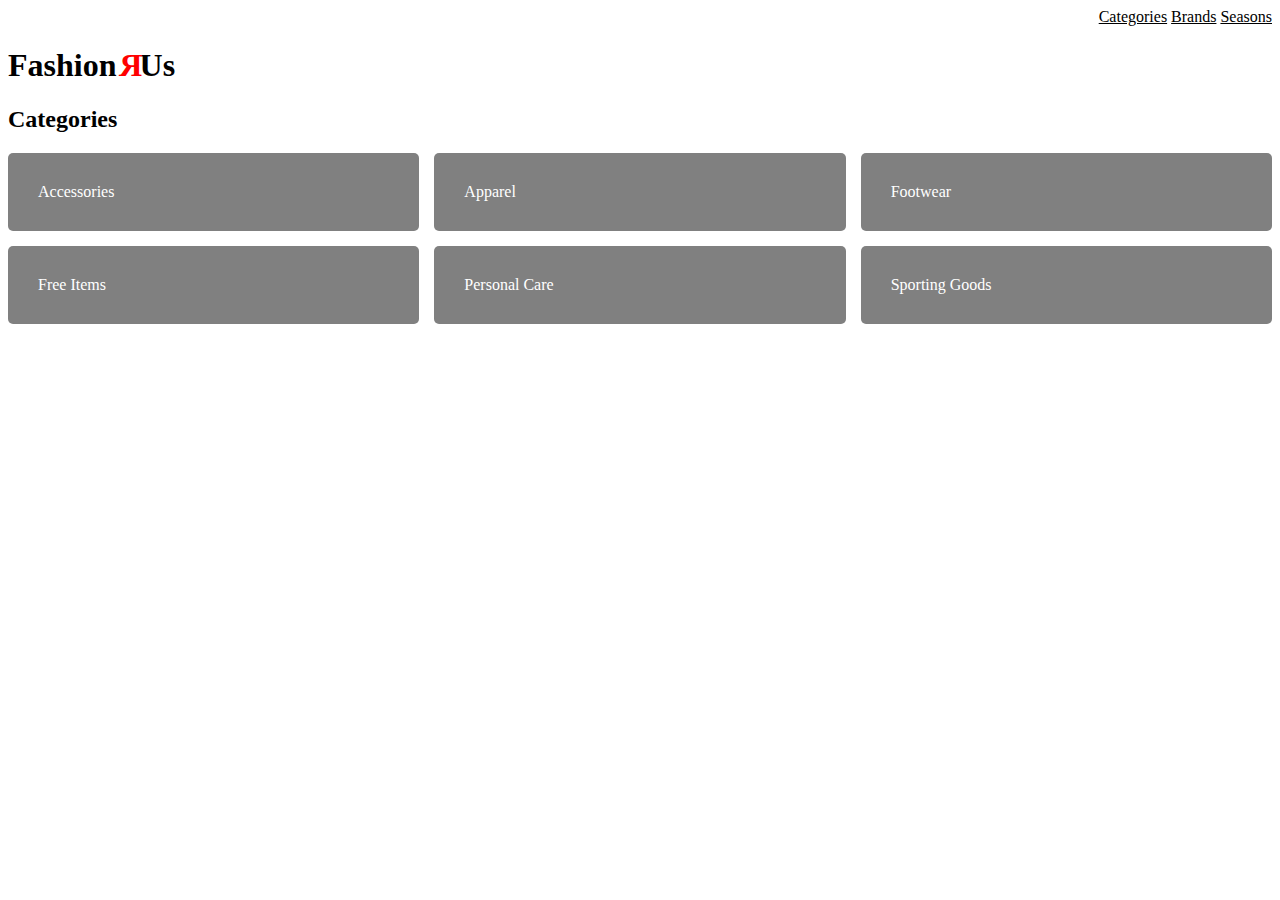
<file: index.html>
<!DOCTYPE html>
<html lang="en">
<head>
    <meta charset="UTF-8">
    <meta name="viewport" content="width=device-width, initial-scale=1.0">
    <link rel="stylesheet" href="style.css">
    <title>Document</title>
</head>
<body>
    <header>
        <nav>
            <a href="productlist.html">Categories</a>
            <a href="productlist.html">Brands</a>
            <a href="productlist.html">Seasons</a>
        </nav>
    </header>
    <main>
    <h1>Fashion<span class="red">R</span>Us</h1>
    <h2>Categories</h2>

    <div class="categories-grid">
        
        <a href="productlist.html" class="category-box">Accessories</a>
        <a href="productlist.html" class="category-box">Apparel</a>
        <a href="productlist.html" class="category-box">Footwear</a>
        <a href="productlist.html" class="category-box">Free Items</a>
        <a href="productlist.html" class="category-box">Personal Care</a>
        <a href="productlist.html" class="category-box">Sporting Goods</a>

    </div>

</main>
    <footer></footer>
</body>
</html>
</file>
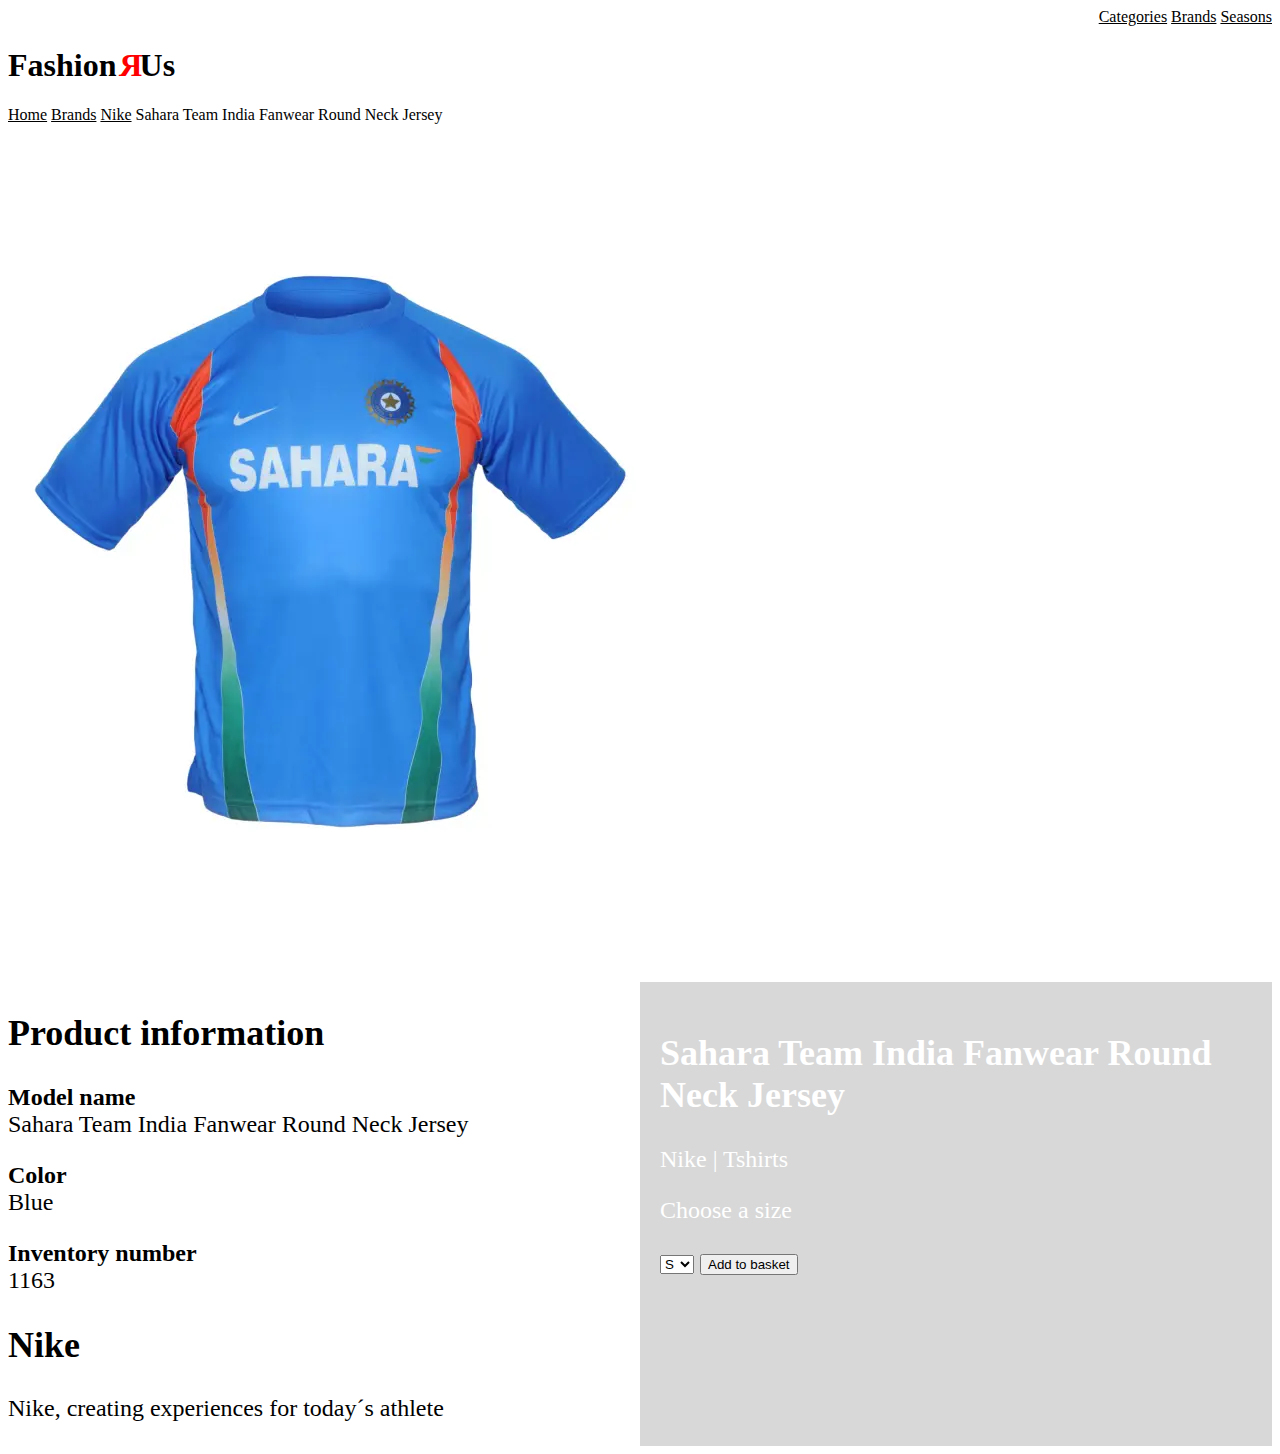
<file: product.html>
<!DOCTYPE html>
<html lang="en">
<head>
    <meta charset="UTF-8">
    <meta name="viewport" content="width=device-width, initial-scale=1.0">
    <link rel="stylesheet" href="style.css">
    <title>Document</title>
</head>
<body>
    <header>
        
        <nav>
            <a href="index.html">Categories</a>
            <a href="index.html">Brands</a>
            <a href="index.html">Seasons</a>
        </nav>
    </header>


    <main>
        <h1>Fashion<span class="red">R</span>Us</h1>
        <div class="breadcrumbs">
            <a href="index.html">Home</a>  
            <a href="index.html">Brands</a>  
            <a href="index.html">Nike</a>  
            Sahara Team India Fanwear Round Neck Jersey
          </div>
       <div class="product-img">
        <img src="assets/nike-t-shirt.webp" alt="Sahara Team India Fanwear Round Neck Jersey">
       </div>

       <div class="product-info">

        <div class="info-left">
            <h2>Product information</h2>
            <p> <strong>Model name</strong> <br> Sahara Team India Fanwear Round Neck Jersey</p>
            <p><strong>Color</strong> <br> Blue</p>
            <p><strong>Inventory number</strong> <br> 1163</p>
            <h2>Nike</h2>
            <p>Nike, creating experiences for today´s athlete</p>
        </div>

        <div class="info-right">
            <h2>Sahara Team India Fanwear Round Neck Jersey</h2>
            <p>Nike | Tshirts</p>
            <p>Choose a size</p>
            <select name="size" id="">
                <option value="s">S</option>
                <option value="m">M</option>
                <option value="l">L</option>
            </select>
            <button>Add to basket</button>

        </div>

       </div>

    </main>
    
</body>
</html>
</file>
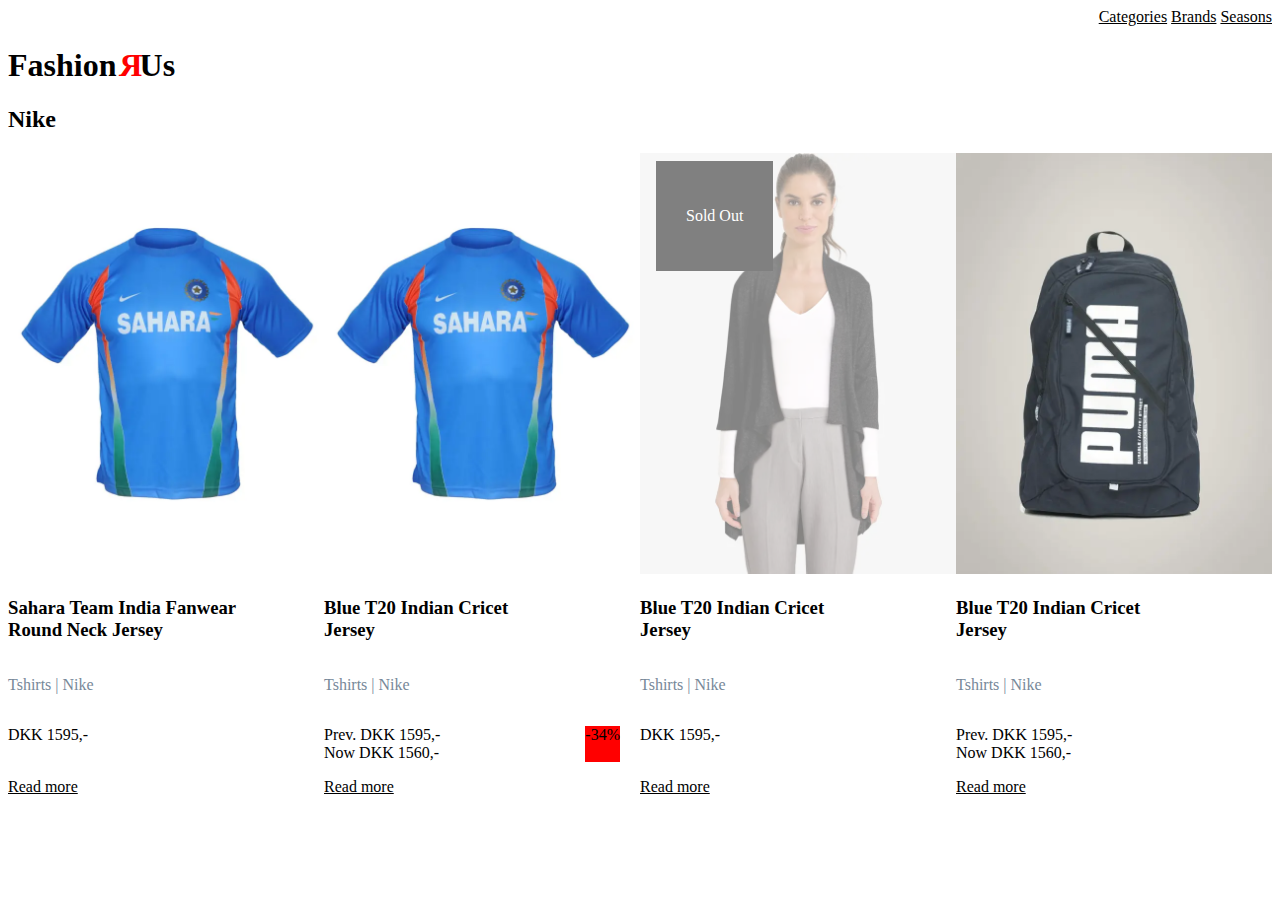
<file: productlist.html>
<!DOCTYPE html>
<html lang="da">
  <head>
    <meta charset="UTF-8" />
    <meta name="viewport" content="width=device-width, initial-scale=1.0" />
    <link rel="stylesheet" href="style.css" />
    <title>Document</title>
  </head>
  <body>
    <header>
      <nav>
        <a href="product.html">Categories</a>
        <a href="product.html">Brands</a>
        <a href="product.html">Seasons</a>
      </nav>
    </header>

    <main>
      <h1>Fashion<span class="red">R</span>Us</h1>

      <h2>Nike</h2>

      <!-- PRODUCT NUMBER 1 -->
      <section class="products">
        <article class="product-card">
          <img src="assets/nike-t-shirt.webp" alt="Nike T-shirt" />
          <h3>
            Sahara Team India Fanwear <br />
            Round Neck Jersey
          </h3>

          <p class="grey">Tshirts | Nike</p>
          <p>DKK 1595,-</p>
          <a href="product.html">Read more</a>
        </article>

        <!-- PRODUCT NUMBER 2 -->
        <article class="product-card">
          <img src="assets/nike-t-shirt.webp" alt="Nike T-shirt" />
          <h3>
            Blue T20 Indian Cricet <br />
            Jersey
          </h3>

          <p class="grey">Tshirts | Nike</p>
          <div class="sale"> 
            <p>
            Prev. DKK 1595,- <br />
            Now DKK 1560,-
          </p>
          <p class="saleRed">-34%</p>
        </div>
         

          <a href="product.html">Read more</a>
        </article>

        <!-- PRODUCT NUMBER 3 -->
        <article class="product-card">
            <div class="sold-out_container">
                  <img src="assets/woman.webp" alt="Nike T-shirt" />
            <div class="sold-out"><p>Sold Out</p></div>
        </div>
        
          <h3>
            Blue T20 Indian Cricet <br />
            Jersey
          </h3>

          <p class="grey">Tshirts | Nike</p>
          <p>DKK 1595,-</p>
          <a href="product.html">Read more</a>
        </article>

        <!-- PRODUCT NUMBER 4 -->
        <article class="product-card">
          <img src="assets/puma.webp" alt="Nike T-shirt" />
          <h3>
            Blue T20 Indian Cricet <br />
            Jersey
          </h3>

          <p class="grey">Tshirts | Nike</p>
          <p>
            Prev. DKK 1595,- <br />
            Now DKK 1560,-
          </p>

          <a href="product.html">Read more</a>
        </article>
      </section>
    </main>
  </body>
</html>
</file>
<file: style.css>
/* Header */
header{
    display: flex;
    justify-content: right;
}

nav a{
    color: black;
}

/* H1 */
.red{color: red;
display: inline-block;
transform: scaleX(-1)translateX(-0.2rem);}

/* grid box categories */
.categories-grid{
    display: grid;
    grid-template-columns: repeat(3, 1fr);
    gap: 15px;
}

/* categorie-box */
.category-box{
    background-color: grey;
    color: white;
    padding: 30px;
    border-radius: 5px;
    text-decoration: none;
}


.products {
    display: grid;
    grid-template-columns: repeat(4, 1fr);
    grid-template-rows: repeat(5, fr);
  }
  
  .product-card {
    display: grid;
    grid-template-rows: subgrid;
    grid-row: span 5;
  }
  
  /* Billeder */
  .product-card img {
    width: 100%;
    height: auto;
  }

  /* text color */
  .grey{
    color: lightslategray;
  }
  .products a{
    color: black;
  }

  /* SALE RED */
  .sale{
    display: flex;
    justify-content: space-between;
    padding-right: 20px;
  }
  .saleRed{
    background-color: red;
    
  }


  /* SOLD OUT IMG */
  .sold-out_container img{
    filter: opacity(50%)
  }
  .sold-out{
    background-color: grey;
    color: white;
    padding: 30px;
    position: absolute;
    top: 8px;
    left: 16px;

  }
  .sold-out_container{
    position: relative;
    text-align: center;
  }

/* PRODUCT PAGE */
.breadcrumbs a{
    color: black;
}
.info-right{
    background-color: #d8d8d8;
    color: white;
    padding: 20px;
    font-size: x-large;
}


.info-left{
    font-size: x-large;
}

.product-info{
    display: flex;
    justify-content: space-between;
    gap: 40px;
}

.info-right, .info-left{
    flex: 1;

}

.product-img{
    text-align: center;
    max-width: 400px;
    width: 100%;
}
</file>
